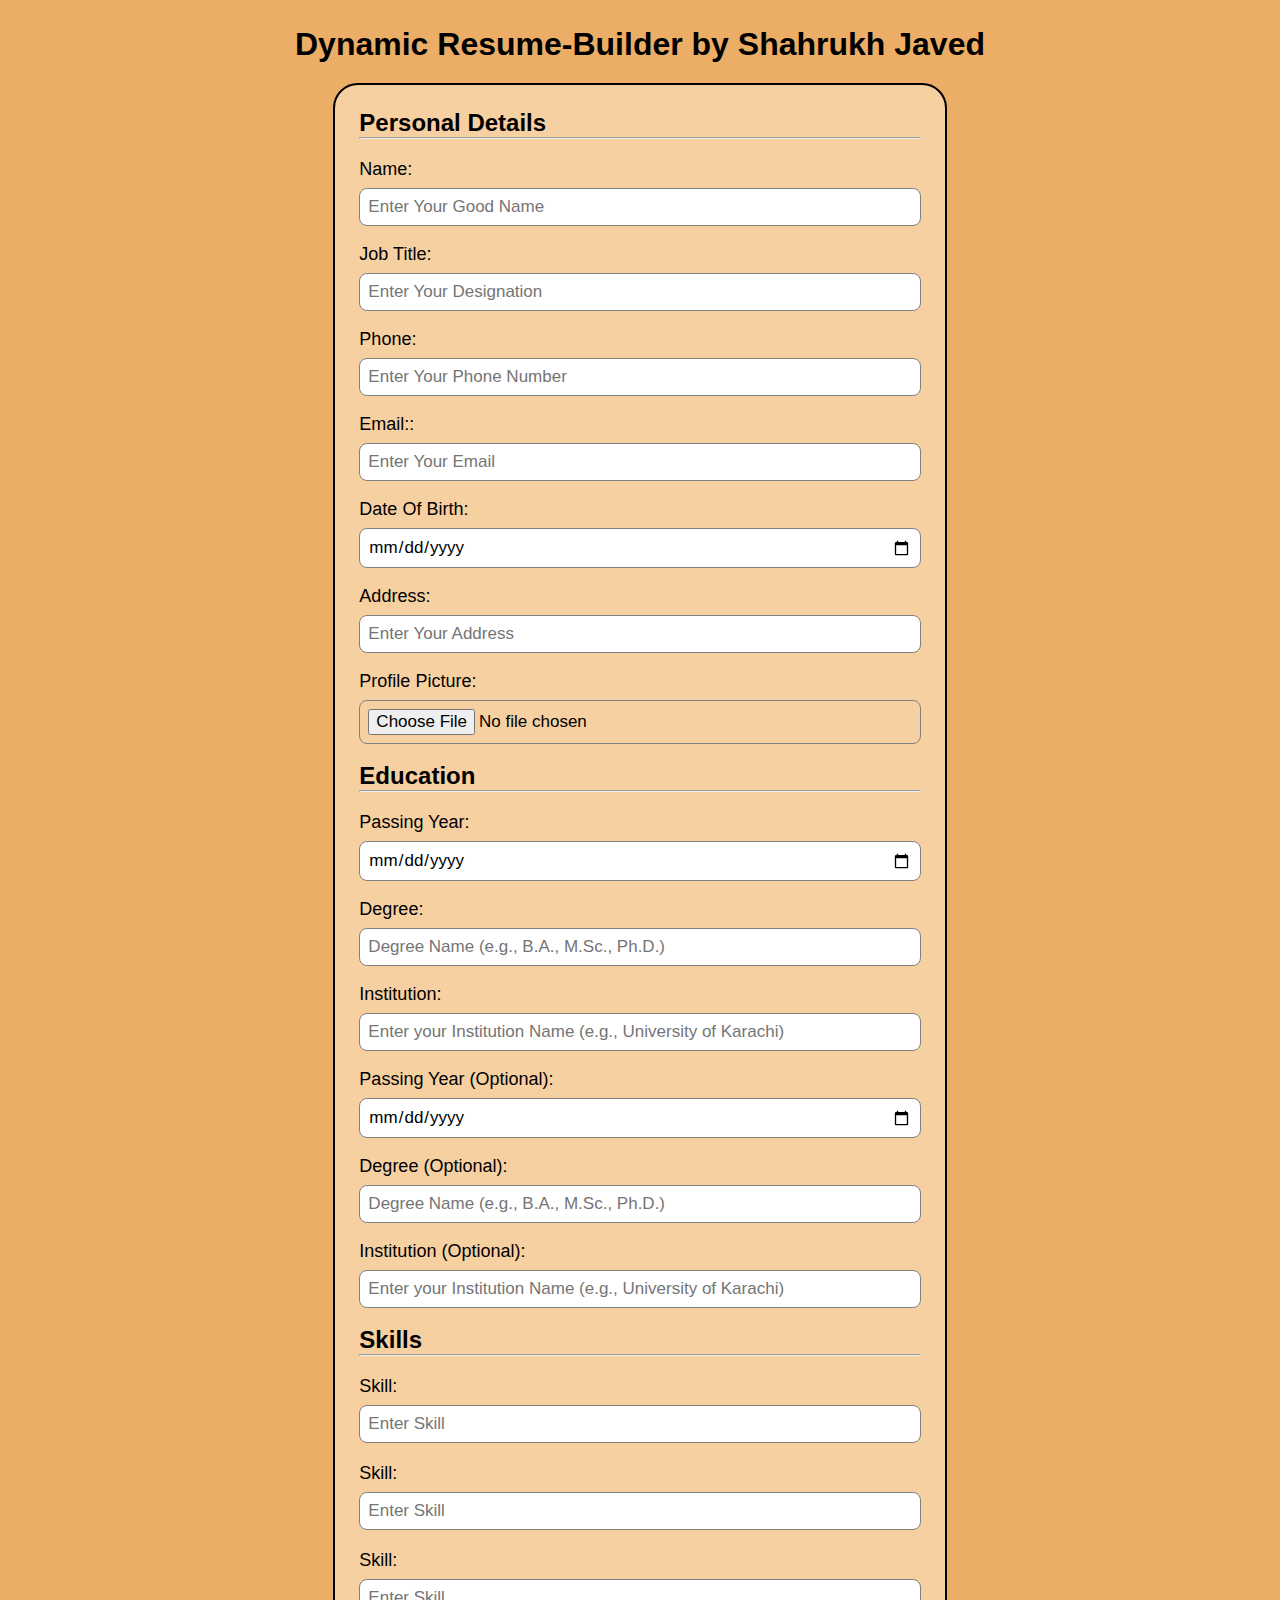
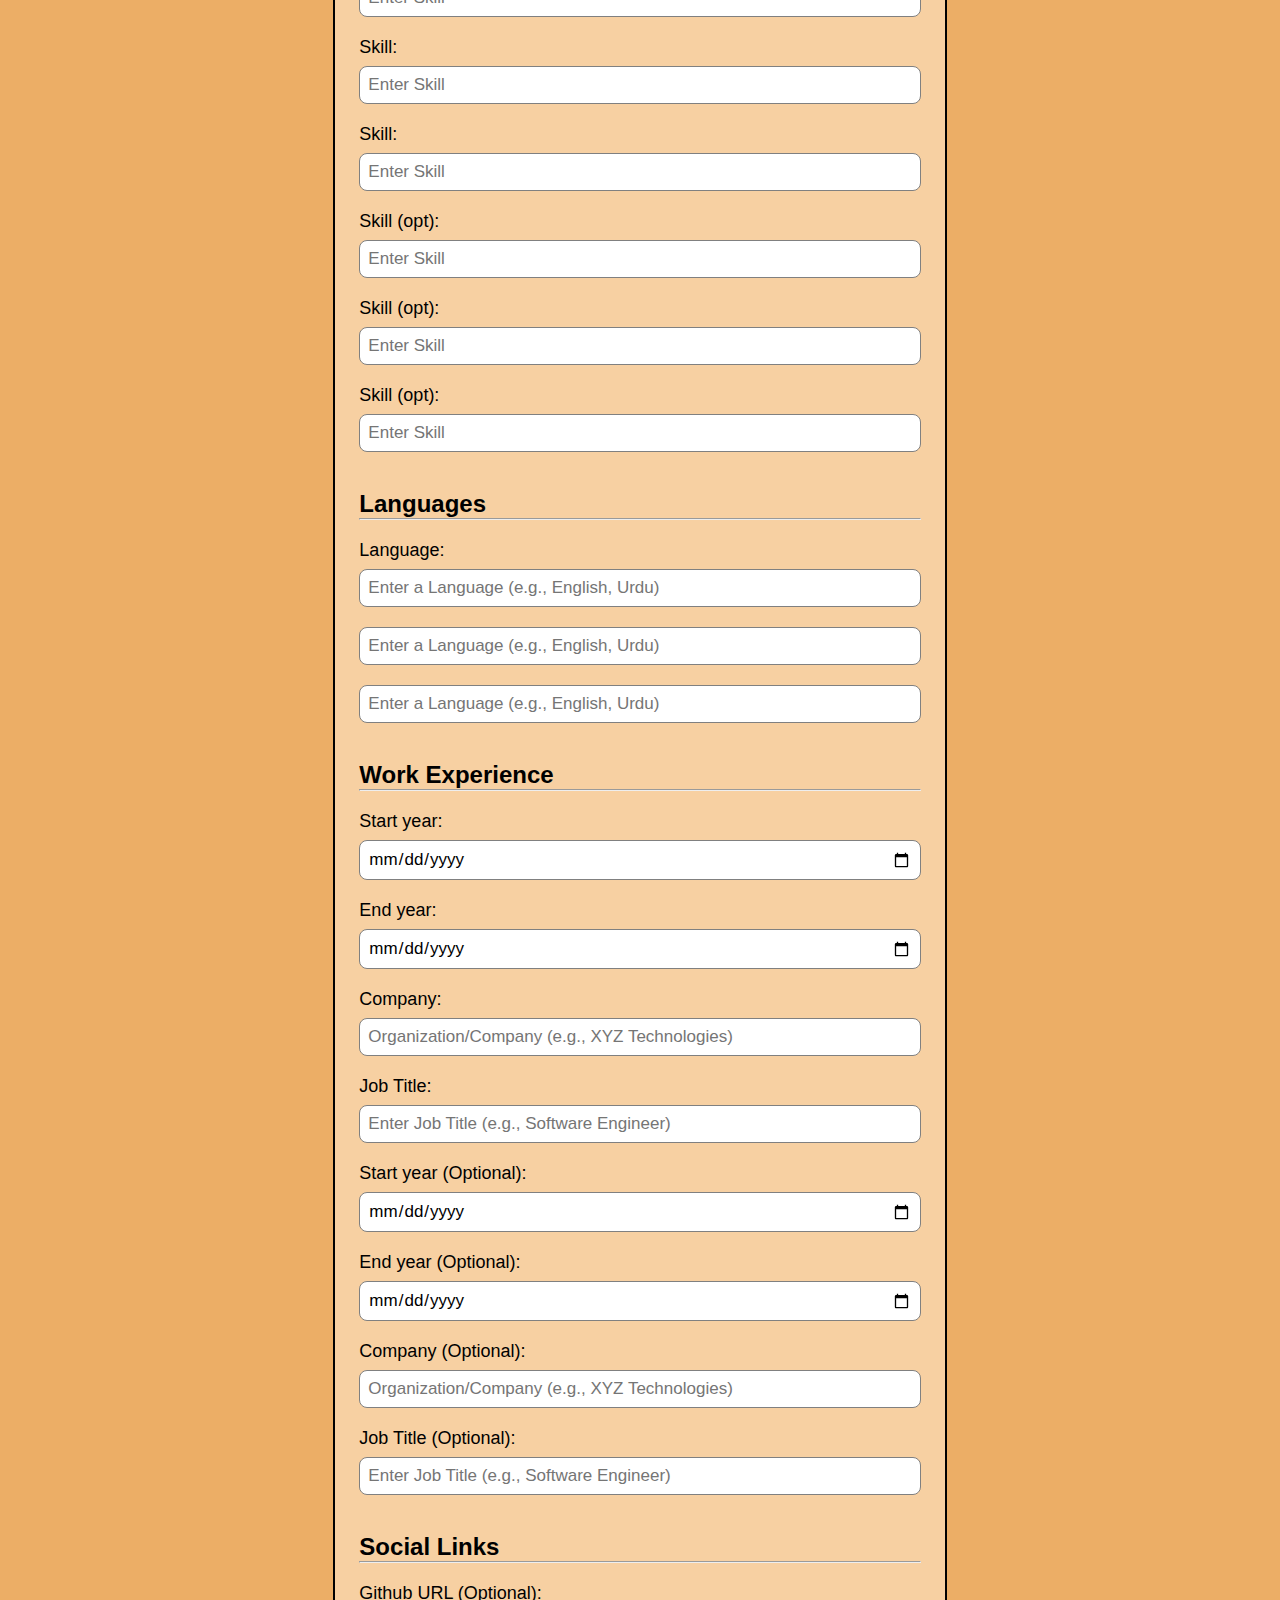
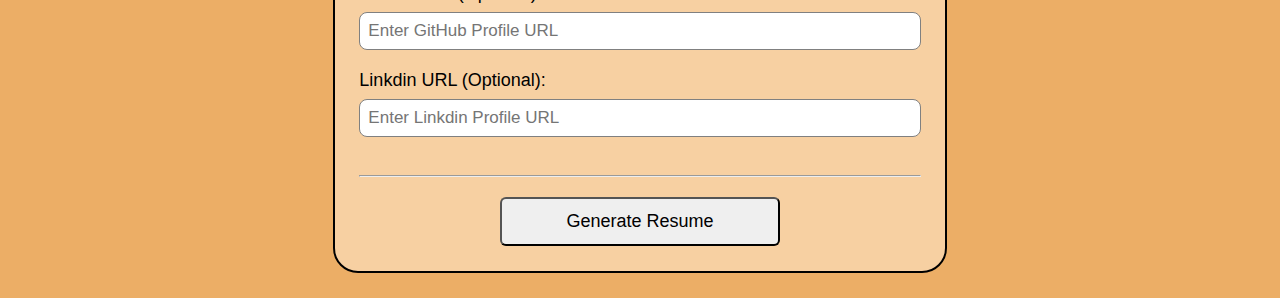
<file: index.html>
<!DOCTYPE html>
<html lang="en">
<head>
    <meta charset="UTF-8">
    <meta name="viewport" content="width=device-width, initial-scale=1.0">
    <title>Dynamic Resume-Builder</title>
    <link rel="stylesheet" href="style.css">
</head>
<body>
    <h1 class="shahrukh">Dynamic Resume-Builder by Shahrukh Javed</h1>
    <form id="form">
        <h2>Personal Details</h2>
        <hr style="margin-bottom: 20px;">

        <div class="form-group">
            <label class="label" for="name">Name:</label>
            <input class="input" type="text" id="name" placeholder="Enter Your Good Name">
        </div>

        <div class="form-group">
            <label class="label" for="designation">Job Title:</label>
            <input class="input" type="text" id="designation" placeholder="Enter Your Designation">
        </div>

        <div class="form-group">
            <label class="label" for="phone">Phone:</label>
            <input class="input" type="tel" id="phone" placeholder="Enter Your Phone Number">
        </div>

        <div class="form-group">
            <label class="label" for="email">Email::</label>
            <input class="input" type="email" id="email" placeholder="Enter Your Email">
        </div>

        <div class="form-group">
            <label class="label" for="dob">Date Of Birth:</label>
            <input class="input" type="date" id="dob" placeholder="Enter Your Date of Birth">
        </div>

        <div class="form-group">
            <label class="label" for="Address">Address:</label>
            <input class="input" type="text" id="Address" placeholder="Enter Your Address">
        </div>

        <div class="form-group">
            <label class="label" for="pic"> Profile Picture:</label>
            <input class="input" type="file" id="pic" placeholder="Enter Your Address">
        </div>


        <h2>Education</h2>
        <hr style="margin-bottom: 20px;">

        <div class="form-group">
            <label class="label" for="pass">Passing Year:</label>
            <input class="input" type="date" id="pass" placeholder="Enter Your Passing Year">
        </div>

        <div class="form-group">
            <label class="label" for="deg">Degree:</label>
            <input class="input" type="text" id="deg" placeholder="Degree Name (e.g., B.A., M.Sc., Ph.D.)">
        </div>

        <div class="form-group">
            <label class="label" for="uni">Institution:</label>
            <input class="input" type="text" id="uni" placeholder="Enter your Institution Name (e.g., University of Karachi)">
        </div>

        <div class="form-group">
            <label class="label" for="pass1">Passing Year (Optional):</label>
            <input class="input" type="date" id="pass1" placeholder="Enter Your Passing Year">
        </div>

        <div class="form-group">
            <label class="label" for="deg1">Degree (Optional):</label>
            <input class="input" type="text" id="deg1" placeholder="Degree Name (e.g., B.A., M.Sc., Ph.D.)">
        </div>

        <div class="form-group">
            <label class="label" for="uni1">Institution (Optional):</label>
            <input class="input" type="text" autocomplete="off" id="uni1" placeholder="Enter your Institution Name (e.g., University of Karachi)">
        </div>

        <h2>Skills</h2>
        <hr style="margin-bottom: 20px;">

        <div class="form-group">
            <label class="label" for="skill1">Skill:</label>
            <input class="input mb-20" type="text" id="skill1" placeholder="Enter Skill">
            <label class="label" for="skill2">Skill:</label>
            <input class="input mb-20" type="text" id="skill2" placeholder="Enter Skill">
            <label class="label" for="skill3">Skill:</label>
            <input class="input mb-20" type="text" id="skill3" placeholder="Enter Skill">
            <label class="label" for="skill4">Skill:</label>
            <input class="input mb-20" type="text" id="skill4" placeholder="Enter Skill">
            <label class="label" for="skill5">Skill:</label>
            <input class="input mb-20" type="text" id="skill5" placeholder="Enter Skill">
            <label class="label" for="skill6">Skill (opt):</label>
            <input class="input mb-20" autocomplete="off" type="text" id="skill6" placeholder="Enter Skill">
            <label class="label" for="skill7">Skill (opt):</label>
            <input class="input mb-20 " autocomplete="off" type="text" id="skill7" placeholder="Enter Skill">
            <label class="label" for="skill8">Skill (opt):</label>
            <input class="input mb-20 " autocomplete="off" type="text" id="skill8" placeholder="Enter Skill">
        </div>

        <h2>Languages</h2>
        <hr style="margin-bottom: 20px;">

        <div class="form-group">
            <label class="label" for="lang">Language:</label>
            <input class="input mb-20" type="text" id="lang" placeholder="Enter a Language (e.g., English, Urdu)">
            <input class="input mb-20" type="text" id="lang1" placeholder="Enter a Language (e.g., English, Urdu)">
            <input class="input mb-20" autocomplete="off" type="text" id="lang2" placeholder="Enter a Language (e.g., English, Urdu)">
        </div>


        <h2>Work Experience</h2>
        <hr style="margin-bottom: 20px;">

        <div class="form-group">
            <label class="label" for="styear">Start year:</label>
            <input class="input mb-20" type="date" id="styear" placeholder="Enter Start Year (e.g., 2015)">

            <label class="label" for="endyear">End year:</label>
            <input class="input mb-20" type="date" id="endyear" placeholder="Enter End Year (e.g., 2019)">

            <label class="label" for="company">Company:</label>
            <input class="input mb-20" type="text" id="company" placeholder="Organization/Company (e.g., XYZ Technologies)">

            <label class="label" for="jobTitle">Job Title:</label>
            <input class="input mb-20" type="text" id="jobTitle" placeholder="Enter Job Title (e.g., Software Engineer)">

            <label class="label" for="styear1">Start year (Optional):</label>
            <input class="input mb-20"autocomplete="off"  type="date" id="styear1" placeholder="Enter Start Year (e.g., 2015)">

            <label class="label" for="endyear1">End year (Optional):</label>
            <input class="input mb-20" autocomplete="off" type="date" id="endyear1" placeholder="Enter End Year (e.g., 2019)">

            <label class="label" for="company1">Company (Optional):</label>
            <input class="input mb-20" autocomplete="off" type="text" id="company1" placeholder="Organization/Company (e.g., XYZ Technologies)">

            <label class="label" for="jobTitle1">Job Title (Optional):</label>
            <input class="input mb-20" autocomplete="off" type="text" id="jobTitle1" placeholder="Enter Job Title (e.g., Software Engineer)">
        </div>

        <h2>Social Links</h2>
        <hr style="margin-bottom: 20px;">

        <div class="form-group">
            <label class="label" for="link">Github URL (Optional):</label>
            <input class="input mb-20" type="url" autocomplete="off" id="link" placeholder="Enter GitHub Profile URL">
            
            <label class="label" for="link1">Linkdin URL (Optional):</label>
            <input class="input mb-20" type="url" autocomplete="off" id="link1" placeholder="Enter Linkdin Profile URL">
        </div>

        <hr style="margin-bottom: 20px;">

        <div class="btnDiv"><input id="submitBtn" class="submit" type="submit" value="Generate Resume"></div>
    </form>
    
    <script src="script.js"></script>
</body>
</html>
</file>
<file: style.css>
*{
    margin: 0;
    padding: 0;
    box-sizing: border-box;
    font-family: Arial, Helvetica, sans-serif;
}

body{
    width: 100%;
    display: flex;
    flex-direction: column;
    justify-content: center;
    align-items: center;
    padding: 2%;
    background-color: #ecae66;
}

.shahrukh{
    margin-bottom: 20px;
}

form{
    border: 2px solid black;
    width: 50%;
    padding: 2%;
    border-radius: 25px;
    background-color: #f7d0a2;
}

.form-group{
    display: flex;
    flex-direction: column;
    margin-bottom: 18px;
}

.label{
    font-size: 18px;
    margin-bottom: 8px;
}

.input{
    font-size: 17px;
    padding: 8px;
    border-radius: 8px;
    border: 1px solid gray;
    outline: none;

    &:focus{
     border: 1px solid blue;
    }
}

.mb-20{
    margin-bottom: 20px;
}

.submit{
    font-size: 18px;
    padding: 12px;
    border-radius: 6px;
    width: 50%;
    &:hover{
        background-color: rgb(28, 163, 226);
        color: white;
        
    }

    &:active{
        transform: scale(0.99);
    }
}

.btnDiv{
    display: flex;
    justify-content: center;
    align-items: center;
    text-align: center;
}
</file>
